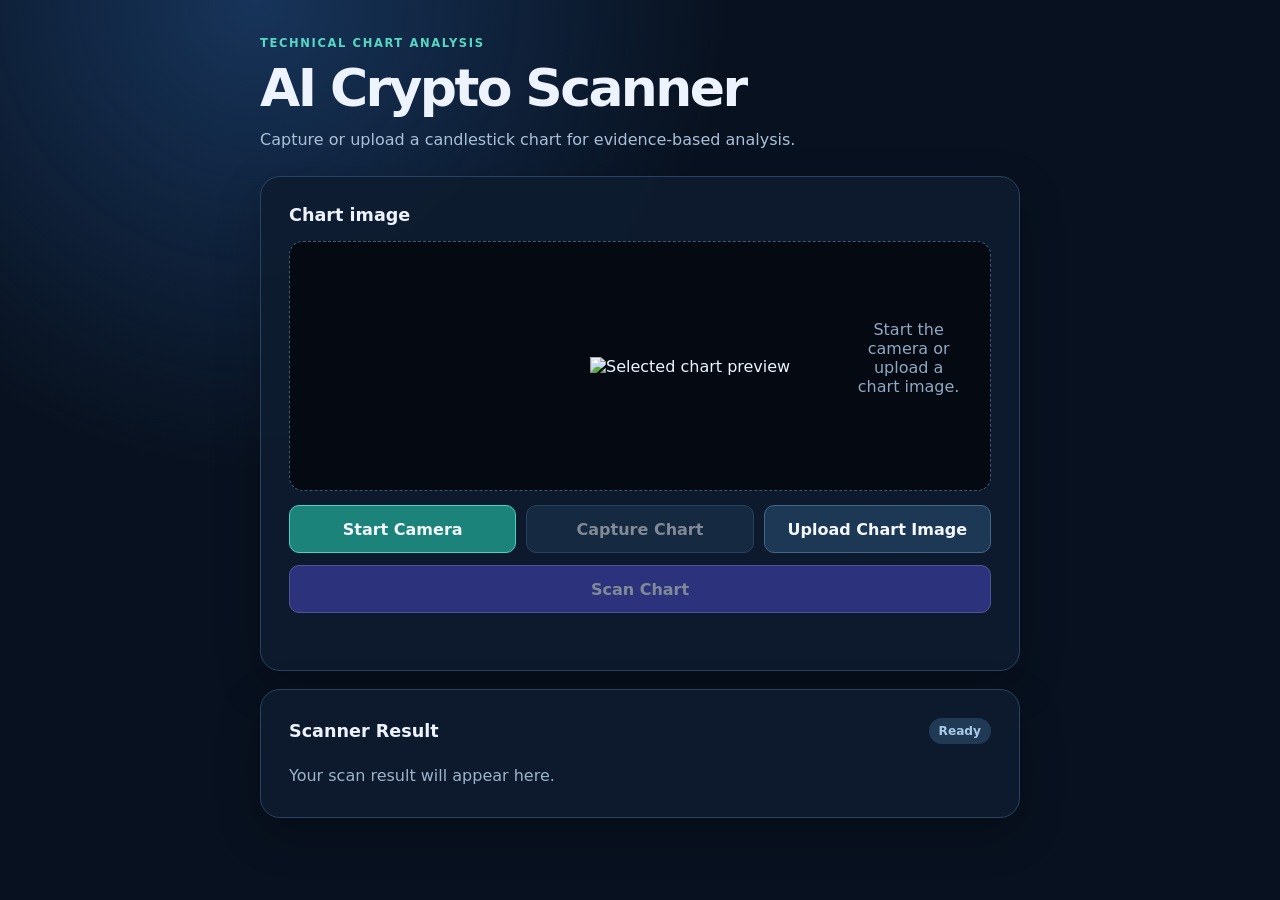
<file: frontend/index.html>
<!DOCTYPE html>
<html lang="en">
<head>
    <meta charset="UTF-8">
    <meta name="viewport" content="width=device-width, initial-scale=1.0">
    <meta name="theme-color" content="#08111f">
    <title>AI Crypto Scanner</title>
    <link rel="stylesheet" href="style.css">
</head>
<body>
    <main class="scanner-app">
        <header class="hero">
            <p class="eyebrow">TECHNICAL CHART ANALYSIS</p>
            <h1>AI Crypto Scanner</h1>
            <p>Capture or upload a candlestick chart for evidence-based analysis.</p>
        </header>

        <section class="card capture-card" aria-labelledby="capture-title">
            <h2 id="capture-title">Chart image</h2>
            <div class="camera-frame">
                <video id="camera" autoplay playsinline muted aria-label="Camera preview"></video>
                <img id="imagePreview" alt="Selected chart preview" hidden>
                <p id="previewHint">Start the camera or upload a chart image.</p>
            </div>

            <div class="actions">
                <button id="startCamera" class="button button-primary" type="button">Start Camera</button>
                <button id="captureChart" class="button" type="button" disabled>Capture Chart</button>
                <label class="button button-upload" for="imageUpload">Upload Chart Image</label>
                <input id="imageUpload" type="file" accept="image/*" hidden>
            </div>
            <button id="scanChart" class="button button-scan" type="button" disabled>Scan Chart</button>
            <p id="captureStatus" class="status" role="status" aria-live="polite"></p>
        </section>

        <section class="card result-card" aria-labelledby="result-title" aria-live="polite">
            <div class="section-heading">
                <h2 id="result-title">Scanner Result</h2>
                <span id="resultState" class="result-state">Ready</span>
            </div>
            <div id="emptyResult" class="empty-result">Your scan result will appear here.</div>
            <div id="resultContent" hidden>
                <p id="signal" class="signal"></p>
                <dl class="metrics">
                    <div><dt>Confidence</dt><dd id="confidence"></dd></div>
                    <div><dt>Trend</dt><dd id="trend"></dd></div>
                    <div><dt>Timeframe</dt><dd id="timeframe"></dd></div>
                </dl>
                <div class="analysis-block">
                    <h3>Analysis</h3>
                    <p id="analysis"></p>
                </div>
            </div>
        </section>
    </main>
    <script src="app.js"></script>
</body>
</html>
</file>
<file: frontend/style.css>
:root {
    color-scheme: dark;
    font-family: Inter, ui-sans-serif, system-ui, -apple-system, BlinkMacSystemFont, "Segoe UI", sans-serif;
    background: #08111f;
    color: #edf4ff;
}

* { box-sizing: border-box; }

body {
    margin: 0;
    min-width: 320px;
    background: radial-gradient(circle at 20% 0%, #17345a 0, transparent 35%), #08111f;
}

.scanner-app { width: min(100% - 32px, 760px); margin: 0 auto; padding: 36px 0 52px; }
.hero { margin-bottom: 24px; }
.eyebrow { color: #56d7c3; font-size: .72rem; font-weight: 800; letter-spacing: .14em; margin: 0 0 8px; }
h1, h2, h3, p { margin-top: 0; }
h1 { font-size: clamp(2rem, 8vw, 3.25rem); letter-spacing: -.05em; margin-bottom: 10px; }
.hero > p:last-child { color: #aac0d9; line-height: 1.5; margin-bottom: 0; }

.card { background: rgba(14, 28, 47, .92); border: 1px solid #28435f; border-radius: 20px; padding: clamp(18px, 5vw, 28px); box-shadow: 0 16px 45px rgba(0, 0, 0, .22); }
.card + .card { margin-top: 18px; }
h2 { font-size: 1.1rem; margin-bottom: 16px; }

.camera-frame { align-items: center; background: #040912; border: 1px dashed #3b5a78; border-radius: 14px; display: flex; justify-content: center; min-height: 250px; overflow: hidden; position: relative; }
video, #imagePreview { display: block; height: auto; max-height: 480px; object-fit: contain; width: 100%; }
#previewHint { color: #91a8c1; padding: 24px; text-align: center; }

.actions { display: grid; gap: 10px; grid-template-columns: repeat(3, 1fr); margin-top: 14px; }
.button { appearance: none; background: #1d3855; border: 1px solid #426789; border-radius: 10px; color: #f3f8ff; cursor: pointer; font: inherit; font-weight: 700; min-height: 48px; padding: 10px 12px; text-align: center; }
.button:hover { background: #294b6c; }
.button:disabled { cursor: not-allowed; opacity: .5; }
.button-primary { background: #1b8379; border-color: #47d4c4; }
.button-primary:hover { background: #209d90; }
.button-upload { align-items: center; display: flex; justify-content: center; }
.button-scan { background: #4e4bcc; border-color: #938fff; margin-top: 12px; width: 100%; }
.button-scan:hover { background: #625ee2; }
.status { color: #a9c0d8; font-size: .9rem; margin: 12px 0 0; min-height: 1.2em; }

.section-heading { align-items: center; display: flex; justify-content: space-between; gap: 12px; }
.section-heading h2 { margin-bottom: 0; }
.result-state { background: #203a56; border-radius: 99px; color: #a9cbe9; font-size: .76rem; font-weight: 700; padding: 6px 10px; }
.empty-result { color: #9eb3ca; padding: 22px 0 4px; }
.signal { font-size: clamp(2rem, 9vw, 3.4rem); font-weight: 900; letter-spacing: -.04em; margin: 22px 0; }
.signal.buy { color: #50e0a4; }
.signal.sell { color: #ff787d; }
.signal.hold { color: #f7cc70; }
.signal.invalid, .signal.error { color: #ff9d9d; font-size: clamp(1.5rem, 6vw, 2.2rem); }
.metrics { display: grid; gap: 10px; grid-template-columns: repeat(3, 1fr); margin: 0; }
.metrics > div { background: #10243b; border-radius: 10px; padding: 12px; }
dt { color: #9ab2cb; font-size: .73rem; font-weight: 700; text-transform: uppercase; }
dd { font-size: 1rem; font-weight: 800; margin: 5px 0 0; }
.analysis-block { border-top: 1px solid #28435f; margin-top: 20px; padding-top: 18px; }
.analysis-block h3 { font-size: .85rem; letter-spacing: .08em; margin-bottom: 8px; text-transform: uppercase; }
.analysis-block p { color: #c7d7e7; line-height: 1.55; margin-bottom: 0; }

@media (max-width: 560px) {
    .scanner-app { width: min(100% - 22px, 760px); padding-top: 24px; }
    .actions { grid-template-columns: 1fr; }
    .metrics { grid-template-columns: 1fr; }
    .camera-frame { min-height: 220px; }
}
</file>
